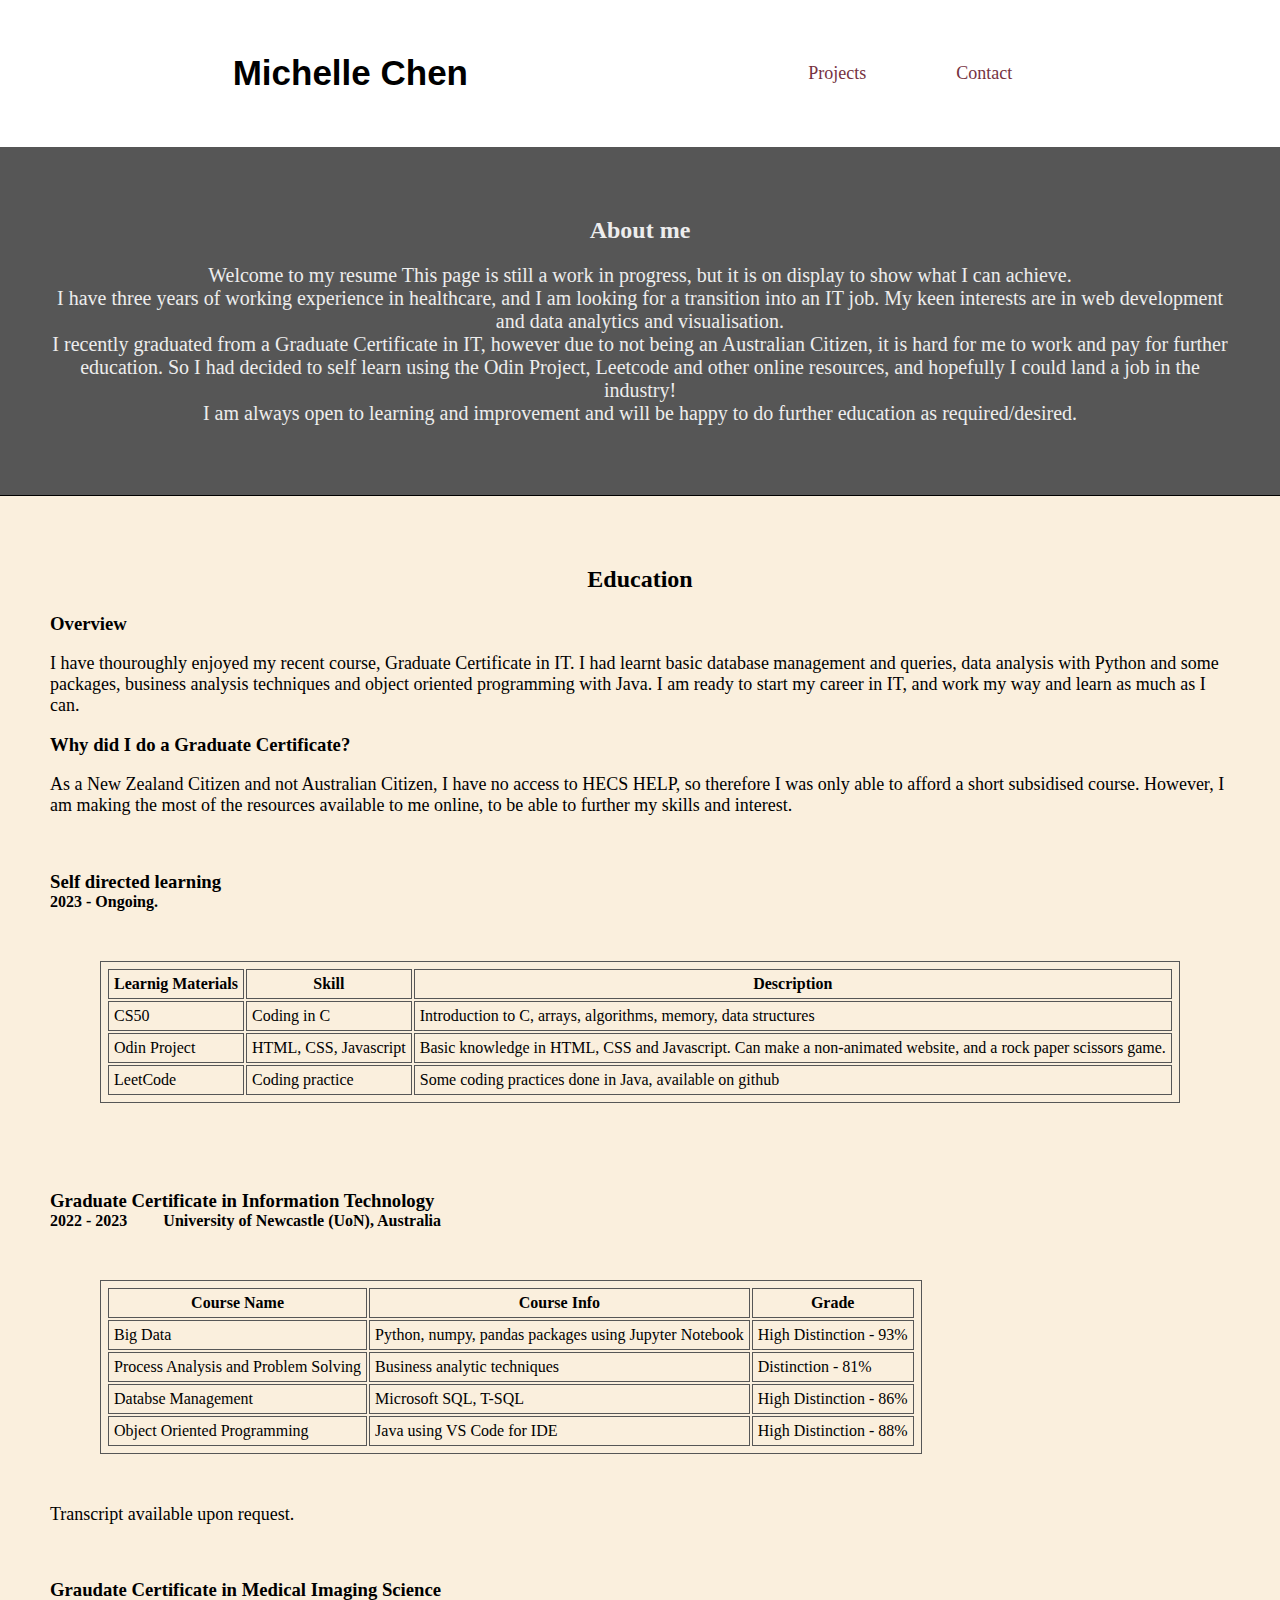
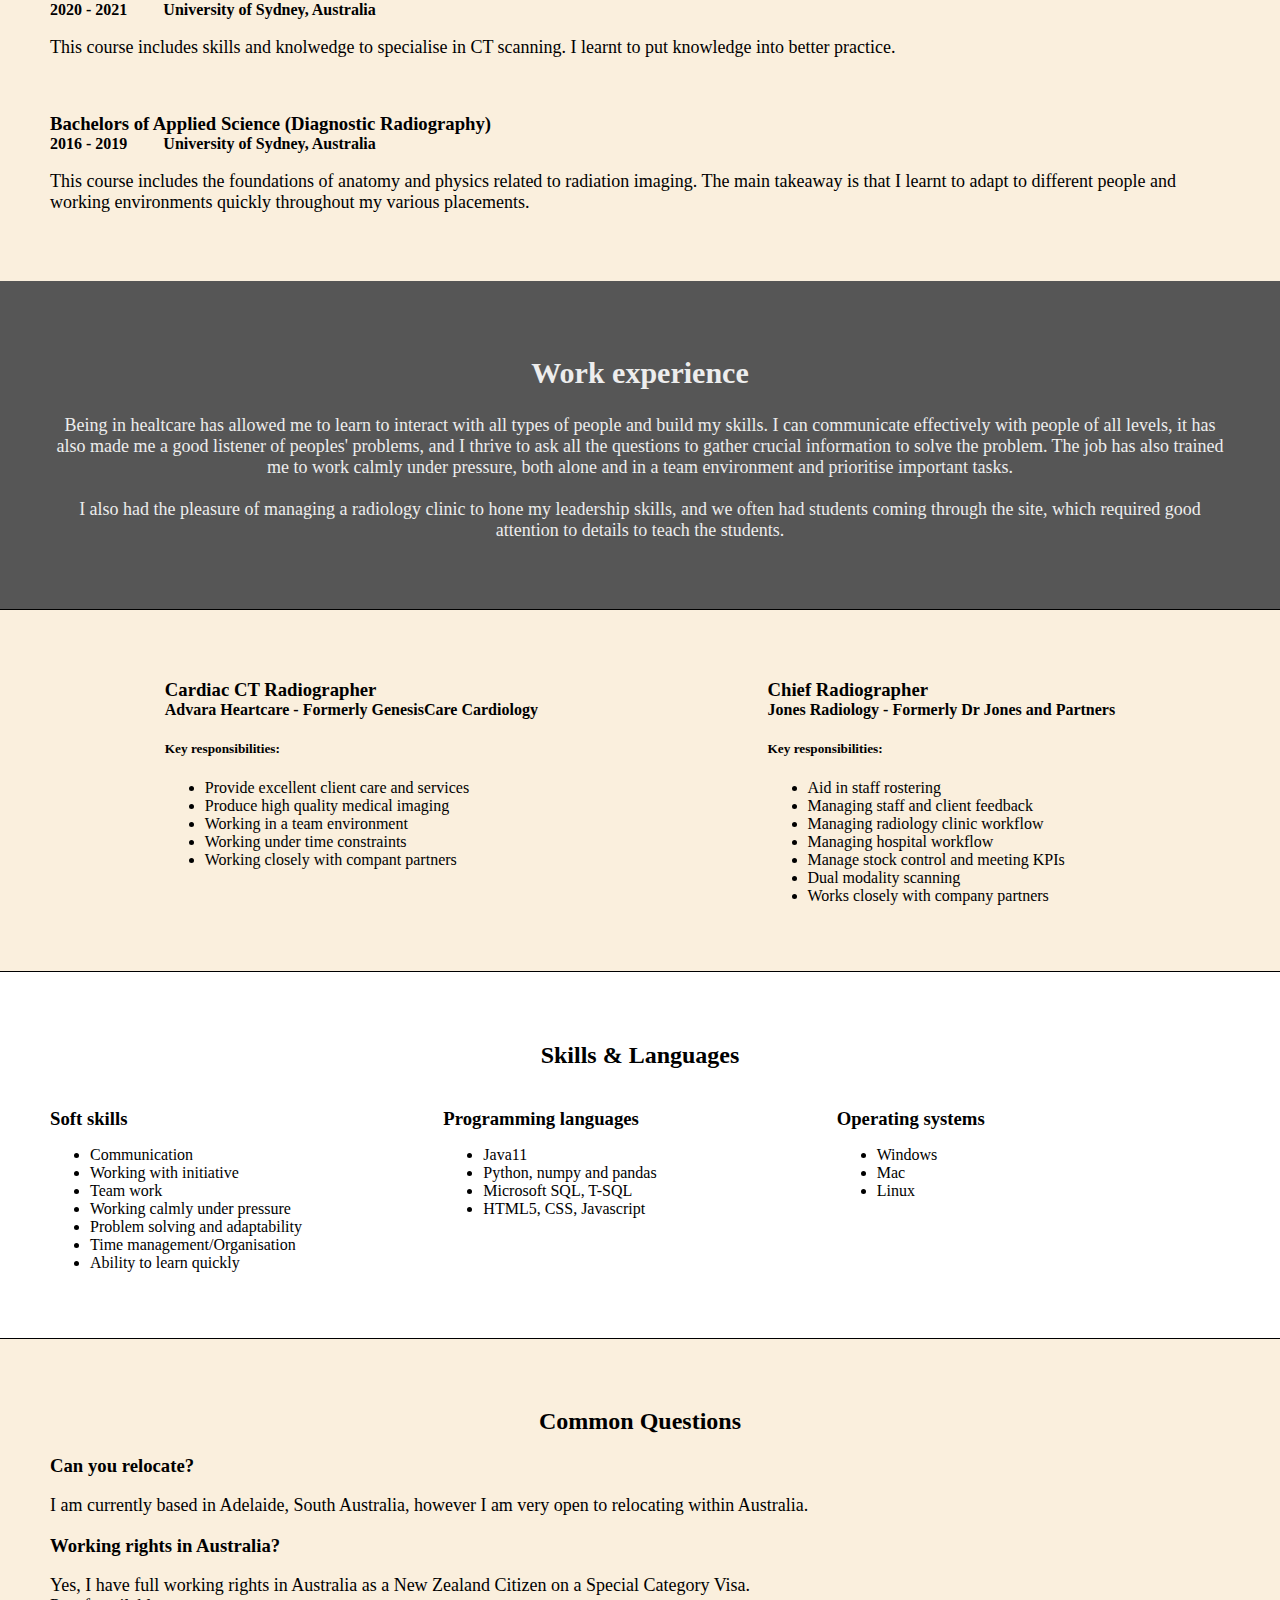
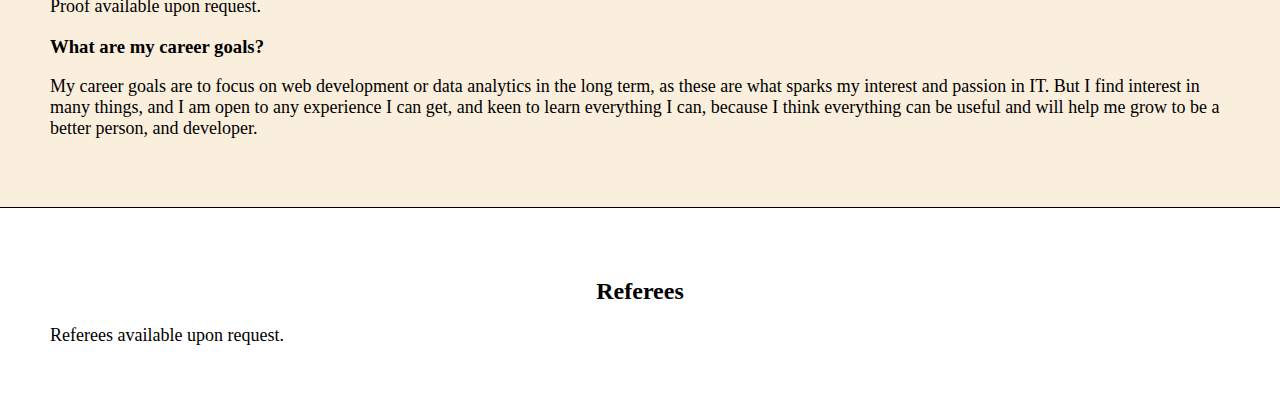
<file: index.html>
<!DOCTYPE html>
<html lang="en">
<head>
    <meta charset="UTF-8">
    <meta http-equiv="X-UA-Compatible" content="IE=edge">
    <meta name="viewport" content="width=device-width, initial-scale=1.0">
    <title>Michelle Chen</title>
    <link rel = "stylesheet" href = "style.css"> <!-- Whole website stylesheet-->
    <link rel = "stylesheet" href = "style_index.css"> <!--Individual section customisation-->
</head>

<body>
    <!-- Header bar-->
    <div class = "header">
        <h1> Michelle Chen </h1>

        <div class = "options">
            <div class = "Projects"><a href = "page_projects.html"> Projects </a></div>
            <div class = "Contact"><a href = "page_contact.html"> Contact </a></div>
        </div>
        <!--flex display header row-->
    </div>

    <!-- Section one-->
    <div class="section one">
        <h2> About me </h2>
        <p> Welcome to my resume This page is still a work in progress, but it is on display to show what I can achieve.
        <br> I have three years of working experience in healthcare, and I am looking for a transition into an IT job. My keen interests are in web development and data analytics and visualisation.
        <br> I recently graduated from a Graduate Certificate in IT, however due to not being an Australian Citizen, it is hard for me to work and pay for further education. So I had decided to self learn using the Odin Project, Leetcode and other online resources, and hopefully I could land a job in the industry!
        <br> I am always open to learning and improvement and will be happy to do further education as required/desired. </p>
    </div>

    <div class = "section two">
        <h2> Education </h2>

        <h3> Overview </h3>
        <p> I have thouroughly enjoyed my recent course, Graduate Certificate in IT. I had learnt basic database management and queries, data analysis with Python and some packages, business analysis techniques and object oriented programming with Java. I am ready to start my career in IT, and work my way and learn as much as I can. </p>

        <h3> Why did I do a Graduate Certificate? </h3>
        <p> As a New Zealand Citizen and not Australian Citizen, I have no access to HECS HELP, so therefore I was only able to afford a short subsidised course. However, I am making the most of the resources available to me online, to be able to further my skills and interest. </p>
<br>
        <h3> Self directed learning </h3>
        <h4> 2023 - Ongoing.</h4>
        <p> </p>
        <table>
            <tr>
                <th> Learnig Materials </th>
                <th> Skill </th>
                <th> Description </th>
            </tr>
            <tr>
                <td> CS50 </td>
                <td> Coding in C</td>
                <td> Introduction to C, arrays, algorithms, memory, data structures </td>
            </tr>
            <tr>
                <td> Odin Project</td>
                <td> HTML, CSS, Javascript </td>
                <td> Basic knowledge in HTML, CSS and Javascript. Can make a non-animated website, and a rock paper scissors game. </td>
            </tr>
            <tr>
                <td> LeetCode </td>
                <td> Coding practice </td>
                <td> Some coding practices done in Java, available on github </td>
            </tr>
        </table>
<br>
        <h3> Graduate Certificate in Information Technology </h3>
        <h4> 2022 - 2023 <tab></tab>University of Newcastle (UoN), Australia </h4>
        <table>
            <tr>
                <th> Course Name </th>
                <th> Course Info </th>
                <th> Grade </th>
            </tr>

            <tr>
                <td> Big Data </td>
                <td> Python, numpy, pandas packages using Jupyter Notebook </td>
                <td> High Distinction - 93% </td>
            </tr>

            <tr>
                <td> Process Analysis and Problem Solving </td>
                <td> Business analytic techniques </td>
                <td> Distinction - 81% </td>
            </tr>

            <tr>
                <td> Databse Management </td>
                <td> Microsoft SQL, T-SQL </td>
                <td> High Distinction - 86% </td>
            </tr>

            <tr>
                <td> Object Oriented Programming </td>
                <td> Java using VS Code for IDE </td>
                <td> High Distinction - 88% </td>
            </tr>
        </table>
        <p> Transcript available upon request. </p>
<br>
        <h3> Graudate Certificate in Medical Imaging Science </h3>
        <h4> 2020 - 2021 <tab></tab>University of Sydney, Australia </h4>
        <p> This course includes skills and knolwedge to specialise in CT scanning. I learnt to put knowledge into better practice.</p>
<br>
        <h3> Bachelors of Applied Science (Diagnostic Radiography) </h3>
        <h4> 2016 - 2019 <tab></tab>University of Sydney, Australia </h4>
        <p> This course includes the foundations of anatomy and physics related to radiation imaging. The main takeaway is that I learnt to adapt to different people and working environments quickly throughout my various placements.</p>
    </div>

        <div class="work_experience"> 
            <h2> Work experience </h2>
                <p> Being in healtcare has allowed me to learn to interact with all types of people and build my skills. I can communicate effectively with people of all levels, it has also made me a good listener of peoples' problems, and I thrive to ask all the questions to gather crucial information to solve the problem. The job has also trained me to work calmly under pressure, both alone and in a team environment and prioritise important tasks. <br><br>
                I also had the pleasure of managing a radiology clinic to hone my leadership skills, and we often had students coming through the site, which required good attention to details to teach the students.
                </p>
        </div>

        <div class = "section three">
            <div>
                <h3> Cardiac CT Radiographer </h3>
                <h4> Advara Heartcare - Formerly GenesisCare Cardiology </h4>
                <h5> Key responsibilities: </h5>
                <ul>
                    <li> Provide excellent client care and services </li>
                    <li> Produce high quality medical imaging </li>
                    <li> Working in a team environment </li>
                    <li> Working under time constraints </li>
                    <li> Working closely with compant partners </l>
                </ul>
            </div>

            <div>
                <h3> Chief Radiographer </h3>
                <h4> Jones Radiology - Formerly Dr Jones and Partners </h4>
                <h5> Key responsibilities: </h5>
                <ul>
                    <li> Aid in staff rostering </li>
                    <li> Managing staff and client feedback </li>
                    <li> Managing radiology clinic workflow </li>
                    <li> Managing hospital workflow </li>
                    <li> Manage stock control and meeting KPIs </li>
                    <li> Dual modality scanning </li>
                    <li> Works closely with company partners </li>
                </ul>
            </div>
    </div>

    <div class= "section four">
        <h2> Skills & Languages </h2>
        <div class="split"> 
            <div>
            <h3> Soft skills </h3>
            <ul>
                <li> Communication </li>
                <li> Working with initiative </li>
                <li> Team work </li>
                <li> Working calmly under pressure </li>
                <li> Problem solving and adaptability</li>
                <li> Time management/Organisation </li>
                <li> Ability to learn quickly </li>
            </ul>
            </div>

            <div>
            <h3> Programming languages </h3>
            <ul>
                <li> Java11</li>
                <li> Python, numpy and pandas </li>
                <li> Microsoft SQL, T-SQL </li>
                <li> HTML5, CSS, Javascript </li>
            </ul>
            </div>

            <div>
            <h3> Operating systems </h3>
            <ul>
                <li> Windows</li>
                <li> Mac </li>
                <li> Linux </li>
            </ul>
            </div>
        </div>

    </div>

    <div class = "section five">
        <h2> Common Questions </h2>

        <h3> Can you relocate? </h3>
        <p>I am currently based in Adelaide, South Australia, however I am very open to relocating within Australia. </p>

        <h3> Working rights in Australia? </h3>
        <p>Yes, I have full working rights in Australia as a New Zealand Citizen on a Special Category Visa.
        <br> Proof available upon request. </p>

        <h3> What are my career goals? </h3>
        <p> My career goals are to focus on web development or data analytics in the long term, as these are what sparks my interest and passion in IT. But I find interest in many things, and I am open to any experience I can get, and keen to learn everything I can, because I think everything can be useful and will help me grow to be a better person, and developer. </p>
    </div>

    <div class = "section six">
        <h2> Referees </h2>
        <p> Referees available upon request. </p>
    </div>

</body>

</html>
</file>
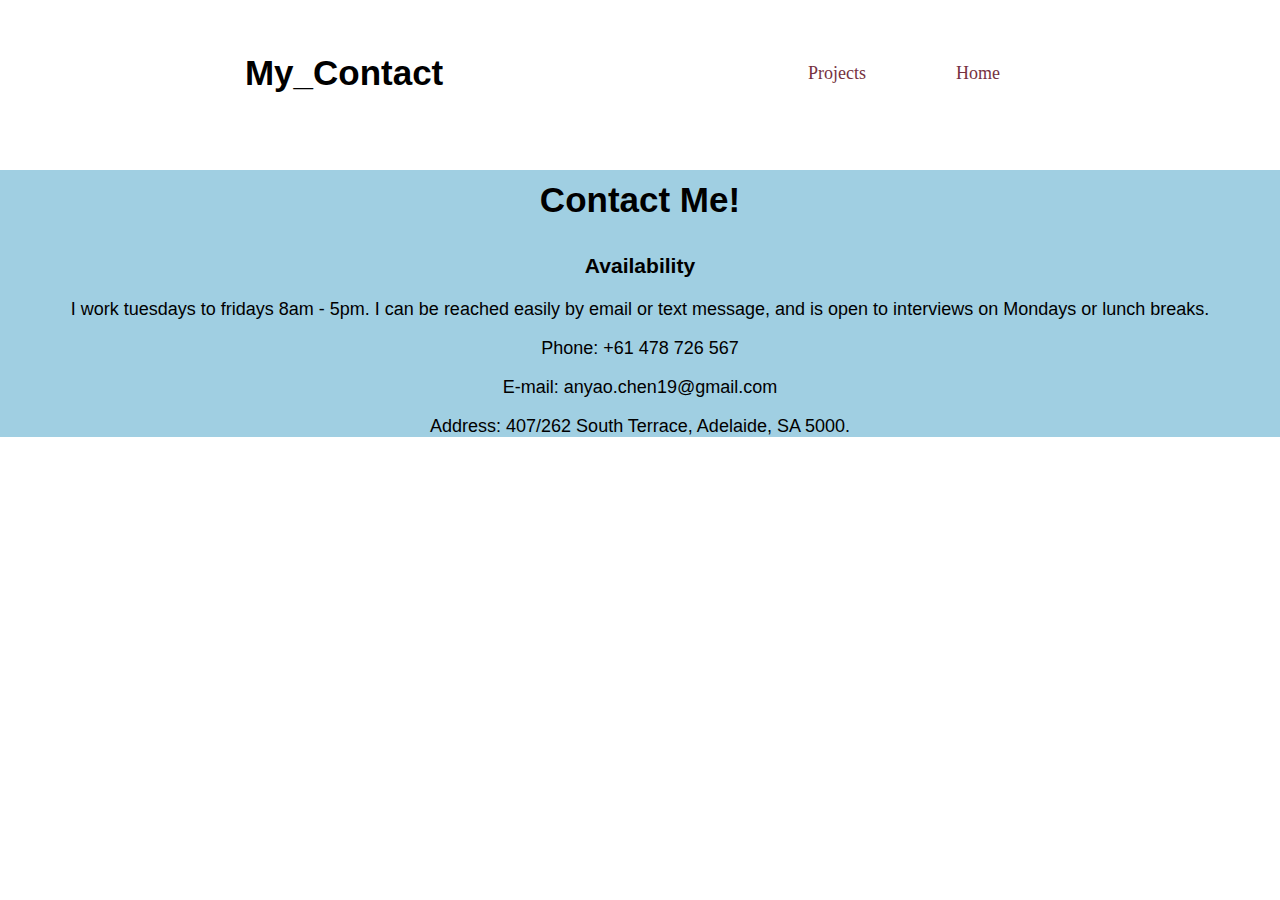
<file: page_contact.html>
<!DOCTYPE html>
<html lang="en">
<head>
    <meta charset="UTF-8">
    <meta http-equiv="X-UA-Compatible" content="IE=edge">
    <meta name="viewport" content="width=device-width, initial-scale=1.0">
    <title>Contact </title>
    <link rel = "stylesheet" href = "style.css">
    <link rel = "stylesheet" href = "style_contact.css">
</head>
<body>

        <!-- Header bar-->
        <div class = "header">
            <h1 style = "padding: 10px;"> My_Contact </h1>
    
            <div class = "options">
                <div class = "Projects"><a href = "page_projects.html"> Projects </a></div>
                <div class = "Home"><a href = "index.html"> Home </a></div>
            </div>
            <!--flex display header row-->
        </div>

        <div class ="contact">
            <h1> Contact Me!</h1>
            <h3> Availability </h3>
            <p> I work tuesdays to fridays 8am - 5pm. I can be reached easily by email or text message, and is open to interviews on Mondays or lunch breaks.</p>
            <p> Phone: +61 478 726 567</p>
            <p> E-mail: anyao.chen19@gmail.com </p>
            <p> Address: 407/262 South Terrace, Adelaide, SA 5000. </p>
        </div>
</body>
</html>
</file>
<file: style.css>
body {
    margin: 0;
    border: 0;
}

h1 {
    padding: 10px;
    font-size: 35px;
    font-weight: 800;
    font-family: 'Gill Sans', 'Gill Sans MT', Calibri, 'Trebuchet MS', sans-serif;
}

.header { /*Header section*/
    padding: 20px 80px;
    display: flex;
    flex-wrap: wrap;
    align-items: center;
    justify-content: space-around;
}

.options {
    display: flex;
    flex-wrap: nowrap;
}

.Projects, .Contact, .Home {
    margin: 20px;
    padding: 5px;
    font-family: fantasy;
    font-size: large;
    font-weight: 200;
    color: #76323F;
    flex: 1;
}

a {
    margin: 15px;
    padding: 5px;
    text-decoration: none;
    color: inherit;
}
</file>
<file: style_index.css>
/*Customisation for each section*/
p {
    font-size: 18px;
}
.section.one, .work_experience {
    padding: 50px;
    color: rgb(237, 237, 237);
    background-color: #565656;
}

.section.one p, .work_experience {
    text-align: center;
    font-size: 20px;
}

    tab {
        display: inline-block;
        margin: 0 1em;

    }
    
    h2 {
        text-align: center;
    }

    h3 {
        margin-bottom: 0px;
    }

    h4 {
        margin: 0;
    }

    table {
        margin: 50px;
        padding: 5px;
        border: solid #565656 1px;
    }
    
    tr, th, td {
        padding: 5px;
        border: solid #565656 1px;
    }

.split, .three {
    display: flex;
    flex-wrap: wrap;
    flex-direction: row;
    align-items: top;
    justify-content: space-around;
}

.split div {
    flex: 1; 
}

.two, .three, .five{ /*Common questions section*/
    padding: 50px;
    border-top: solid black 1px;
    background-color: rgb(250, 239, 221);
}

.four, .six {
    padding: 50px;
    border-top: solid black 1px;
}
</file>
<file: style_contact.css>
.contact {
    background-color: rgb(160, 207, 226);
    font-size: 18px;
    font-family:'Gill Sans', 'Gill Sans MT', Calibri, 'Trebuchet MS', sans-serif;
    text-align: center;
}
</file>
